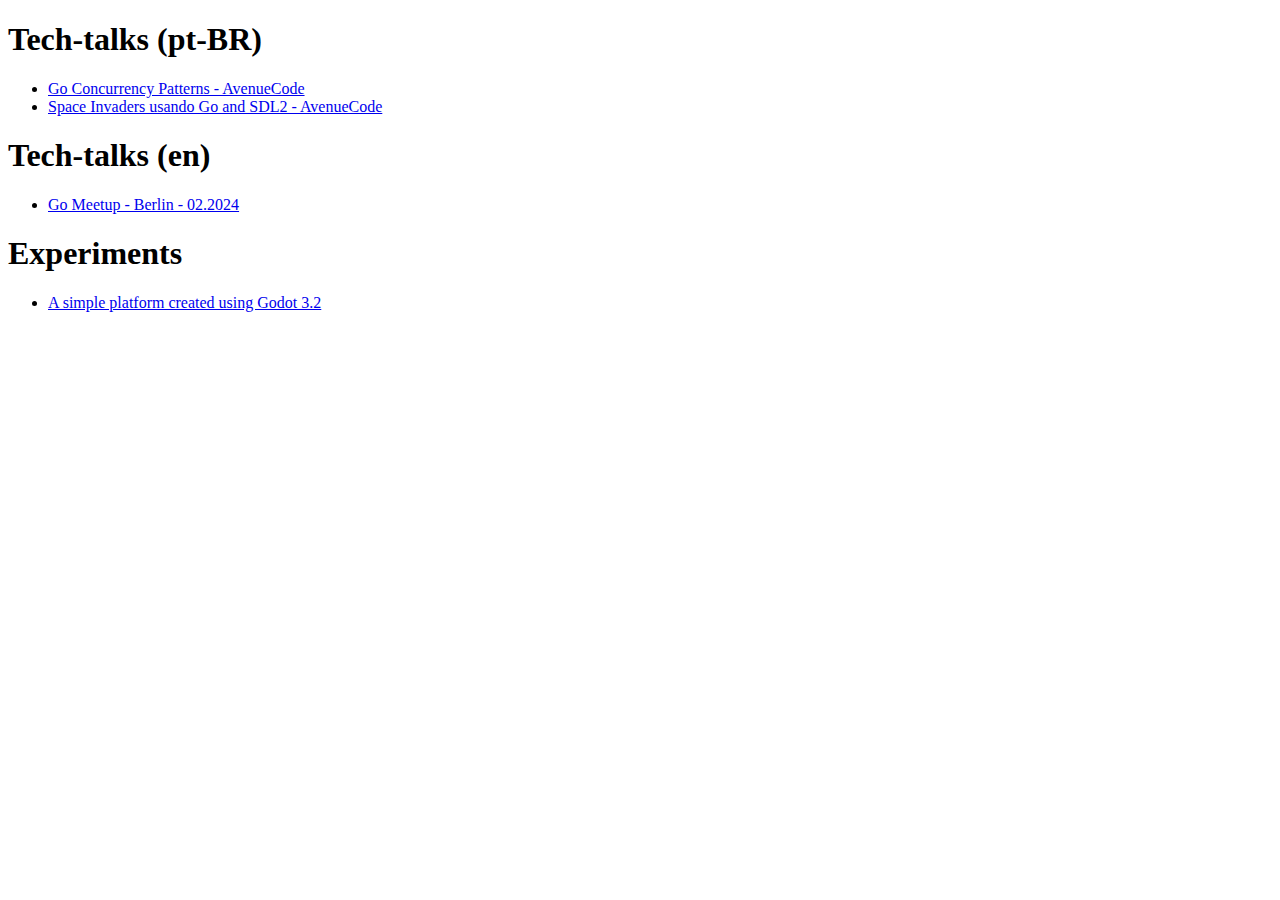
<file: index.html>
<!DOCTYPE html>
<html>
    <head>
        <title>
            Index of stuff
        </title>
    </head>
    <body>
        <article>
            <h1>Tech-talks (pt-BR)</h1>
            <ul>
                <li><a href="./go-concurrency-talk/index.html">Go Concurrency Patterns - AvenueCode</a></li>
                <li><a href="./go-space-invaders/index.html">Space Invaders usando Go and SDL2 - AvenueCode</a></li>
            </ul>
        </article>
        <article>
            <h1>Tech-talks (en)</h1>
            <ul>
                <li><a href="./go-meetup-berlin-02-2024/index.html">Go Meetup - Berlin - 02.2024</a></li>
            </ul>
        </article>
        <article>
            <h1>Experiments</h1>
            <ul>
                <li><a href="./smup/index.html">A simple platform created using Godot 3.2</a></li>
            </ul>
        </article>
    </body>
</html>
</file>
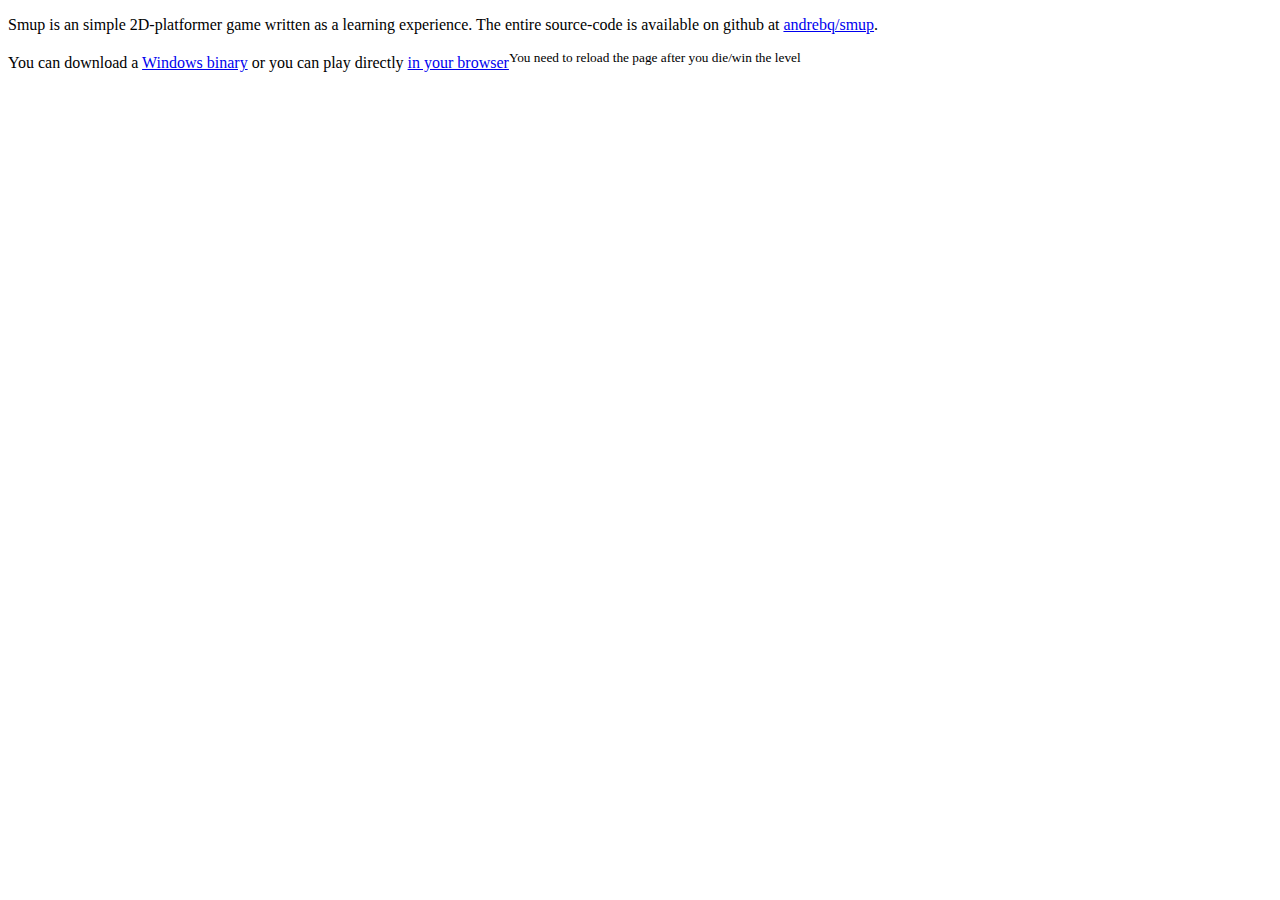
<file: smup/index.html>
<!DOCTYPE html>
<html>
    <head>
        <title>Smup is a simple platform to learn Godot 3.2</title>
        <style>
            small {

            }
        </style>
    </head>
    <body>
        <p>
            Smup is an simple 2D-platformer game written as a learning experience.
            The entire source-code is available on github at
            <a rel="no-follow" href="https://github.com/andrebq/smup/">andrebq/smup</a>.
        </p>
        <p>
            You can download a <a href="assets/Smup-Windows.zip">Windows binary</a> or you
            can play directly <a href="assets/Smup.html">in your browser</a><sup>You need to reload the page after you die/win the level</sup>
        </p>
    </body>
</html>
</file>
